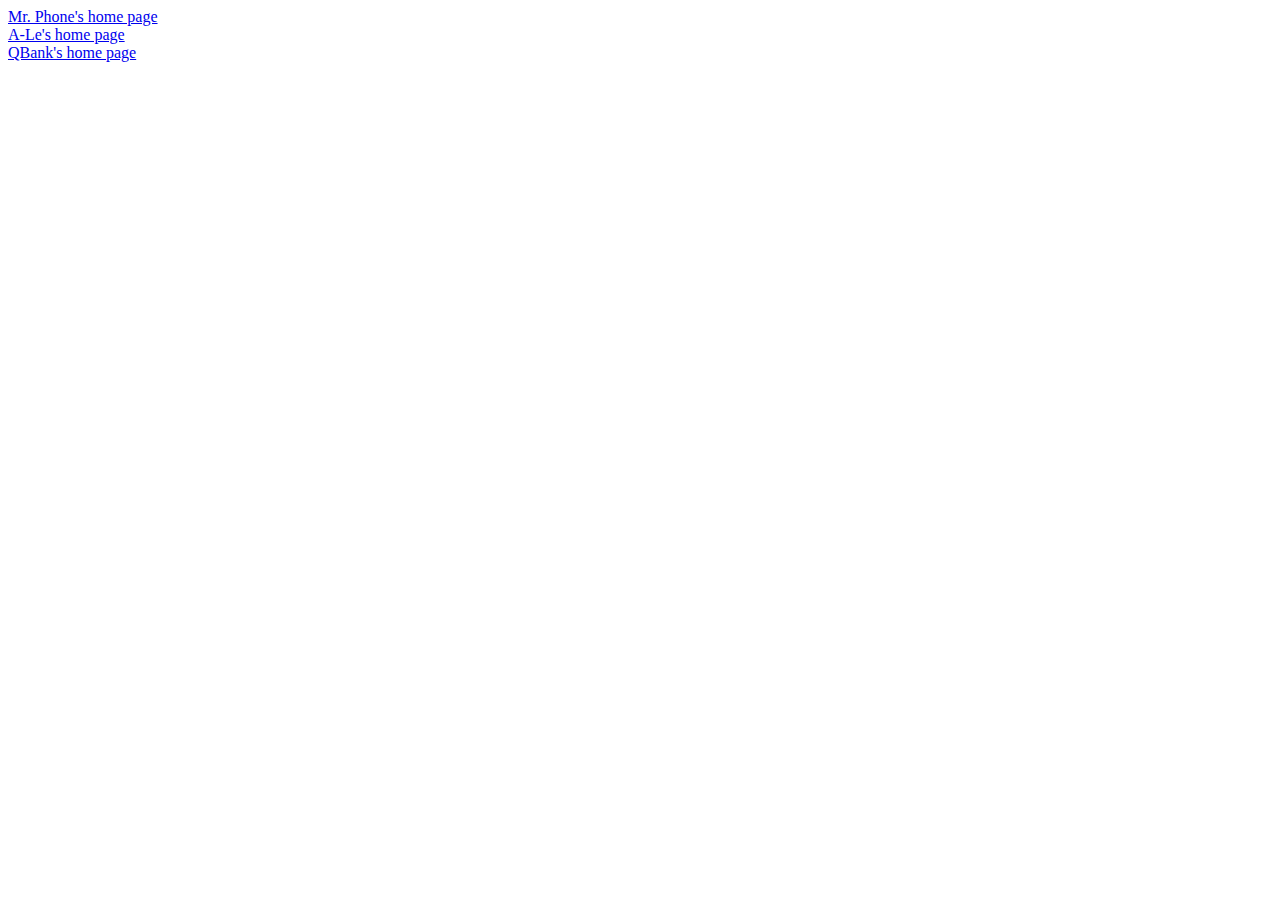
<file: routers/index.html>
<!DOCTYPE html>
<html>
    <a href="/phone/MrPhone"> Mr. Phone's home page</a> <br>
    <a href="/phone/ALe"> A-Le's home page </a> <br>
    <a href="/phone/QBank"> QBank's home page </a> <br>
</html>
</file>
